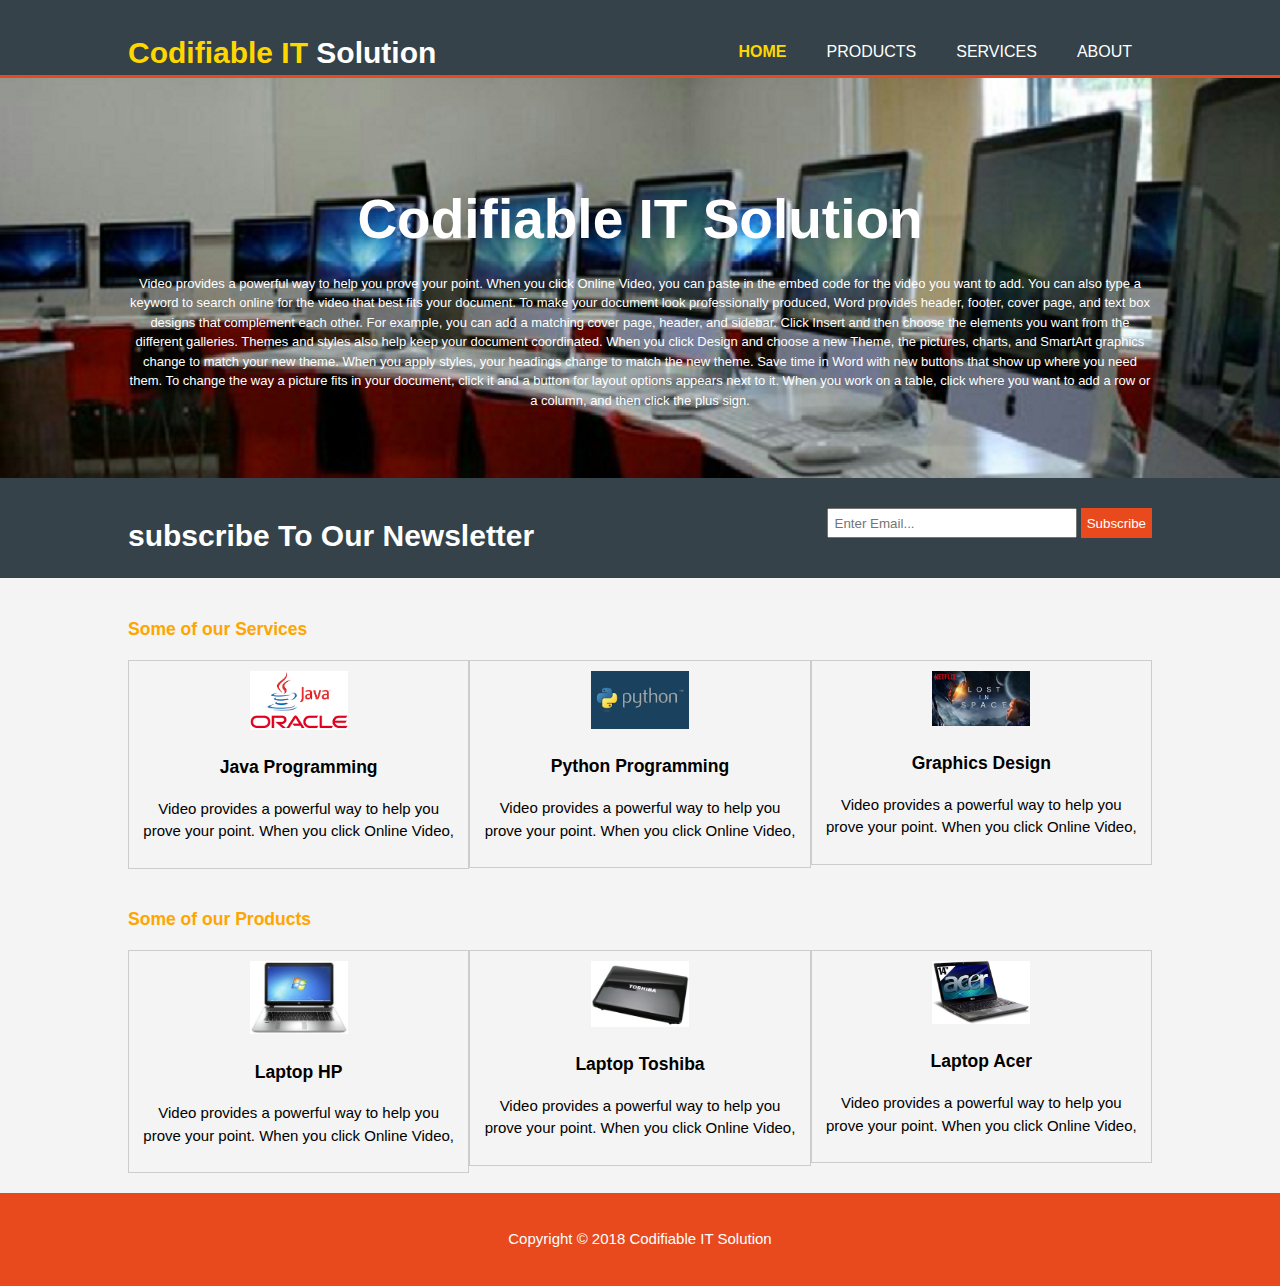
<file: index.html>
<!DOCTYPE html>
<html>
<head>
	<meta charset="utf-8">
	<meta name="viewport" content="width=device-width, initial-scale=1">
	<meta name="author" content="Nuruddeen Mu'azu">
	<meta name="keywords" content="web design, social media, social network">
	<meta name="description" content="this is my new social media website">
	<title>Codifiable IT Solution | welcome</title>
	<link rel="stylesheet" type="text/css" href="css/style.css">
</head>
<body>

	<header>
		<article class="container">
			<section id="branding">
				<h1><span class="highlight">Codifiable IT</span> Solution</h1>
			</section>
			<nav>
				<ul>
					<li class="current"><a href="index.html">Home</a></li>
					<li><a href="products.html">Products</a></li>
					<li><a href="services.html">Services</a></li>
					<li><a href="about.html">About</a></li>
				</ul>
			</nav>
		</article>
	</header>

	<main>
		<article id="showcase">
			<section class="container">
				<h1>Codifiable IT Solution</h1>
				<p>Video provides a powerful way to help you prove your point. When you click Online Video, you can paste in the embed code for the video you want to add. You can also type a keyword to search online for the video that best fits your document.
	To make your document look professionally produced, Word provides header, footer, cover page, and text box designs that complement each other. For example, you can add a matching cover page, header, and sidebar. Click Insert and then choose the elements you want from the different galleries.
	Themes and styles also help keep your document coordinated. When you click Design and choose a new Theme, the pictures, charts, and SmartArt graphics change to match your new theme. When you apply styles, your headings change to match the new theme.
	Save time in Word with new buttons that show up where you need them. To change the way a picture fits in your document, click it and a button for layout options appears next to it. When you work on a table, click where you want to add a row or a column, and then click the plus sign.</p>
			</section>
		</article>
		
		<article id="newsletter">
			<section class="container">
				<h1>subscribe To Our Newsletter</h1>
				<form>
					<input type="email" name="email" placeholder="Enter Email...">
					<button type="submit" name="" class="button_1">Subscribe</button>
				</form>
			</section>
		</article>

		<article id="boxes">
			<section class="container">
				<h3 class="highlight">Some of our Services</h3>
				<section class="box">
					<img src="img/java.png">
					<h3>Java Programming</h3>
					<p>Video provides a powerful way to help you prove your point. When you click Online Video, </p>
				</section>
				<section class="box">
					<img src="img/py.png">
					<h3>Python Programming</h3>
					<p>Video provides a powerful way to help you prove your point. When you click Online Video, </p>
				</section>
				<section class="box">
					<img src="img/b.jpg">
					<h3>Graphics Design</h3>
					<p>Video provides a powerful way to help you prove your point. When you click Online Video, </p>
				</section>
			</section>
		</article>

		<article id="boxes">
			<section class="container">
					<h3 class="highlight">Some of our Products</h3>
				<section class="box">
					<img src="img/laps/2.jpg">
					<h3>Laptop HP</h3>
					<p>Video provides a powerful way to help you prove your point. When you click Online Video, </p>
				</section>
				<section class="box">
					<img src="img/laps/9.jpg">
					<h3>Laptop Toshiba</h3>
					<p>Video provides a powerful way to help you prove your point. When you click Online Video, </p>
				</section>
				<section class="box">
					<img src="img/laps/10.jpg">
					<h3>Laptop Acer</h3>
					<p>Video provides a powerful way to help you prove your point. When you click Online Video, </p>
				</section>
			</section>
		</article>

	</main>

	<footer id="footer">
		<p>Copyright &copy; 2018 Codifiable IT Solution</p>
	</footer>
</body>
</html>
</file>
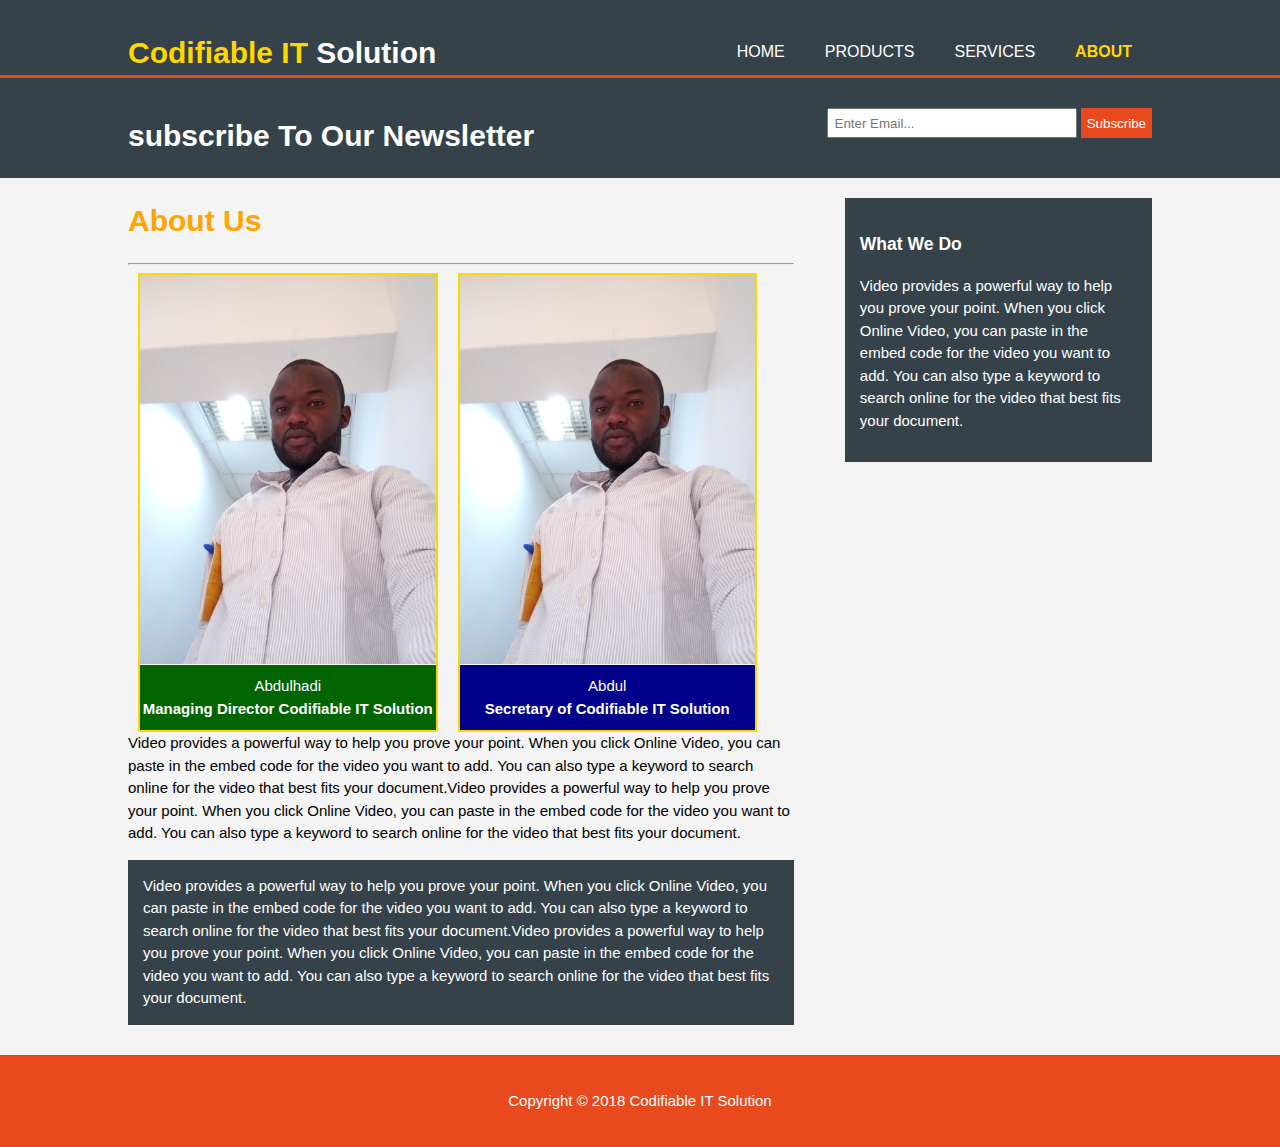
<file: about.html>
<!DOCTYPE html>
<html>
<head>
	<meta charset="utf-8">
	<meta name="viewport" content="width=device-width, initial-scale=1">
	<meta name="author" content="Nuruddeen Mu'azu">
	<meta name="keywords" content="web design, social media, social network">
	<meta name="description" content="this is my new social media website">
	<title>Codifiable IT Solution | About</title>
	<link rel="stylesheet" type="text/css" href="css/style.css">
</head>
<body>

	<header>
		<article class="container">
			<section id="branding">
				<h1><span class="highlight">Codifiable IT</span> Solution</h1>
			</section>
			<nav>
				<ul>
					<li><a href="index.html">Home</a></li>
					<li><a href="products.html">Products</a></li>
					<li><a href="services.html">Services</a></li>
					<li class="current"><a href="about.html">About</a></li>
				</ul>
			</nav>
		</article>
	</header>

	<main>
		<!--
		<article id="showcase">
			<section class="container">
				<h1>Afordable Professional Web Design</h1>
				<p>Video provides a powerful way to help you prove your point. When you click Online Video, you can paste in the embed code for the video you want to add. You can also type a keyword to search online for the video that best fits your document.
	To make your document look professionally produced, Word provides header, footer, cover page, and text box designs that complement each other. For example, you can add a matching cover page, header, and sidebar. Click Insert and then choose the elements you want from the different galleries.
	Themes and styles also help keep your document coordinated. When you click Design and choose a new Theme, the pictures, charts, and SmartArt graphics change to match your new theme. When you apply styles, your headings change to match the new theme.
	Save time in Word with new buttons that show up where you need them. To change the way a picture fits in your document, click it and a button for layout options appears next to it. When you work on a table, click where you want to add a row or a column, and then click the plus sign.</p>
			</section>
		</article>
		-->
		<article id="newsletter">
			<section class="container">
				<h1>subscribe To Our Newsletter</h1>
				<form>
					<input type="email" name="email" placeholder="Enter Email...">
					<button type="submit" name="" class="button_1">Subscribe</button>
				</form>
			</section>
		</article>
		<!--
		<article id="boxes">
			<section class="container">
				<section class="box">
					<img src="img/java.png">
					<h3>HTML5 Markup</h3>
					<p>Video provides a powerful way to help you prove your point. When you click Online Video, </p>
				</section>
				<section class="box">
					<img src="img/py.png">
					<h3>CSS3 Styling</h3>
					<p>Video provides a powerful way to help you prove your point. When you click Online Video, </p>
				</section>
				<section class="box">
					<img src="img/b.jpg">
					<h3>Graphics Design</h3>
					<p>Video provides a powerful way to help you prove your point. When you click Online Video, </p>
				</section>
			</section>
		</article> -->
		<article class="container">
			<section id="main-col">
				<h1 class="page-title highlight">About Us</h1>

				<hr>

				<section class="block">
					<figure class="man">
						<img src="img/man.jpg" class="">
						<figcaption class="darkgreen">
							Abdulhadi
							<br>
							<strong>Managing Director Codifiable IT Solution</strong>
						</figcaption>
					</figure>

					<figure class="man">
						<img src="img/man.jpg" class="">
						<figcaption class="darkblue">
							Abdul
							<br>
							<strong>Secretary of Codifiable IT Solution</strong>
						</figcaption>
					</figure>
				</section>
				
				<p class="block">Video provides a powerful way to help you prove your point. When you click Online Video, you can paste in the embed code for the video you want to add. You can also type a keyword to search online for the video that best fits your document.Video provides a powerful way to help you prove your point. When you click Online Video, you can paste in the embed code for the video you want to add. You can also type a keyword to search online for the video that best fits your document.</p>
				<p class="dark">Video provides a powerful way to help you prove your point. When you click Online Video, you can paste in the embed code for the video you want to add. You can also type a keyword to search online for the video that best fits your document.Video provides a powerful way to help you prove your point. When you click Online Video, you can paste in the embed code for the video you want to add. You can also type a keyword to search online for the video that best fits your document.</p>
			</section>
			<aside id="sidebar">
				<section class="dark">
					<h3>What We Do</h3>
					<p>Video provides a powerful way to help you prove your point. When you click Online Video, you can paste in the embed code for the video you want to add. You can also type a keyword to search online for the video that best fits your document.</p>
				</section>
			</aside>
		</article>

	</main>

	<footer id="footer">
		<p>Copyright &copy; 2018 Codifiable IT Solution</p>
	</footer>
</body>
</html>
</file>
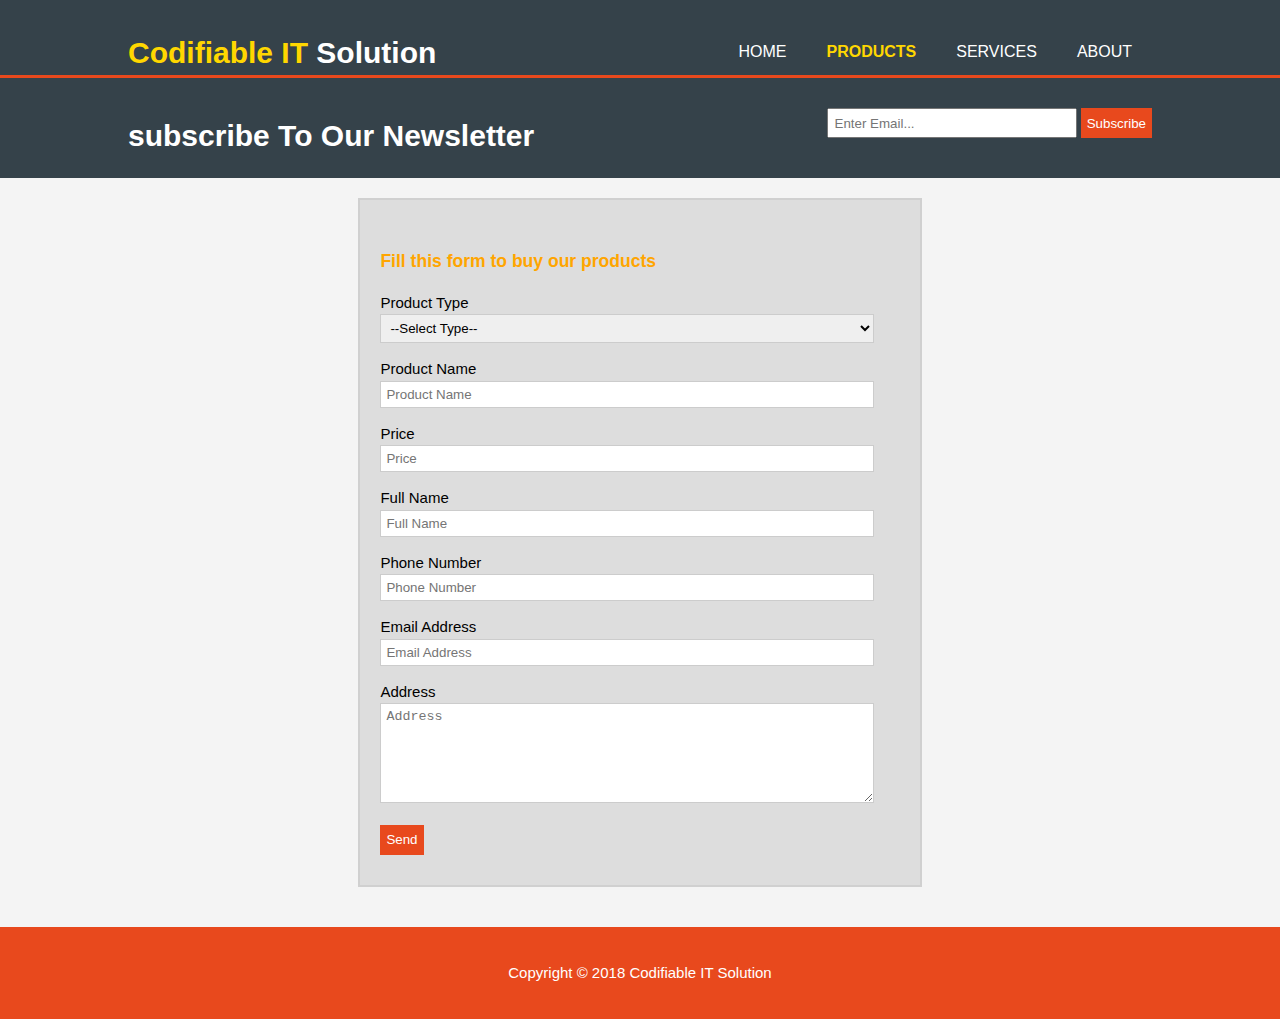
<file: buy.html>
<!DOCTYPE html>
<html>
<head>
	<meta charset="utf-8">
	<meta name="viewport" content="width=device-width, initial-scale=1">
	<meta name="author" content="Nuruddeen Mu'azu">
	<meta name="keywords" content="web design, social media, social network">
	<meta name="description" content="this is my new social media website">
	<title>Codifiable IT Solution | Services</title>
	<link rel="stylesheet" type="text/css" href="css/style.css">
</head>
<body>

	<header>
		<article class="container">
			<section id="branding">
				<h1><span class="highlight">Codifiable IT</span> Solution</h1>
			</section>
			<nav>
				<ul>
					<li><a href="index.html">Home</a></li>
					<li class="current"><a href="products.html">Products</a></li>
					<li><a href="services.html">Services</a></li>
					<li><a href="about.html">About</a></li>
				</ul>
			</nav>
		</article>
	</header>

	<main>


		<article id="newsletter">
			<section class="container">
				<h1>subscribe To Our Newsletter</h1>
				<form>
					<input type="email" name="email" placeholder="Enter Email...">
					<button type="submit" name="" class="button_1">Subscribe</button>
				</form>
			</section>
		</article>


		<article class="container">
			<aside id="buy">
				<section class="">
					<h3 class="highlight">Fill this form to buy our products</h3>
					<form class="quote">
						<p>
							<label>Product Type</label><br>
							<select>
								<option value="0">--Select Type--</option>
								<option value="Phone">Mobile Phone</option>
								<option value="Laptop">Laptop</option>
								<option value="Desktop">Desktop</option>
							</select>
						</p>
						<p>
							<label>Product Name</label><br>
							<input type="text" name="" placeholder="Product Name">
						</p>
						<p>
							<label>Price</label><br>
							<input type="text" name="" placeholder="Price">
						</p>
						<p>
							<label>Full Name</label><br>
							<input type="text" name="" placeholder="Full Name">
						</p>
						<p>
							<label>Phone Number</label><br>
							<input type="tel" name="" placeholder="Phone Number">
						</p>
						<p>
							<label>Email Address</label><br>
							<input type="email" name="" placeholder="Email Address">
						</p>
						<p>
							<label>Address</label><br>
							<textarea placeholder="Address"></textarea>
						</p>
						<button class="button_1">Send</button>
					</form>
				</section>
			</aside>
		</article>

	</main>

	<footer id="footer">
		<p>Copyright &copy; 2018 Codifiable IT Solution</p>
	</footer>
</body>
</html>
</file>
<file: css/style.css>
* {
	box-sizing: border-box;
}
body {
	margin: 0;
	padding: 0;
	background: #f4f4f4;
	font: 15px/1.5 Arial, Helvetica, sans-serif
}
/* Global */
.container {
	width: 80%;
	margin: 0 auto;
	overflow: hidden;
}

/* Header */
header {
	color: #ffffff;
	background: #35424a;
	padding-top: 30px;
	min-height: 70px;
	border-bottom: #e8491d 3px solid;
}
header #branding {
	float: left;
}
header #branding h1 {
	margin: 0;
}
header nav {
	float: right;
	margin-top: 10px;
}
header a {
	color: #fff;
	text-decoration: none;
	text-transform: uppercase;
	font-size: 16px;
}
ul {
	margin: 0;
	padding: 0;
}
header li {
	float: left;
	display: inline;
	padding: 0 20px 0 20px;
}

header .highlight, header .current a {
	color: gold /*#a8491d*/;
	font-weight: bold;
}
header a:hover {
	color: #ccc;
	font-weight: bold;
}

/* Showcase */
#showcase {
	min-height: 400px;
	text-align: center;
	color: #fff;
	background: url("../img/comps.png") 0 -500px no-repeat;
	
}
#showcase h1 {
	margin-top: 100px;
	font-size: 55px;
	margin-bottom: 10px;
}
#showcase p {
	font-size: 13px;
}

#newsletter {
	padding-top: 15px;
	color: #fff;
	background: #35424a;
}

#newsletter h1 {
	float: left;
}
#newsletter form {
	float: right;
	margin-top: 15px;
}

#newsletter input[type="email"] {
	padding: 6px;
	height: 30px;
	width: 250px;
}
.button_1 {
	height: 30px;
	background: #e8491d;
	border: 0;
	color: #fff;
	padding-top: 0 20px 0 20px;
}

/* Boxes */
#boxes {
	margin-top: 20px;
}
#boxes .box {
	float: left;
	width: 33.333%;
	border: 1px solid #ccc;
	text-align: center;
	overflow: hidden;
	padding: 10px;
}
#boxes .box  img {
	width: 98px;
}


/* Sidebar */
aside#sidebar {
	float: right;
	width: 30%;
	margin-top: 10px;
}

/* main-col */
section#main-col {
	float: left;
	width: 65%;
}

.dark {
	padding: 15px;
	background: #35424a;
	color: #fff;
	margin-top: 10px;
	margin-bottom: 10px;
}

#footer {
	text-align: center;
	background: #e8491d;
	color: #fff;
	padding: 20px;
	margin-top: 20px; 
}
.block {
	
	display: block;
	clear: both;
}
.man {
	width: 45%;
	margin: 0 10px;
	overflow: hidden;
	text-align: center;
	border: 2px solid gold;
	float: left;
}
.man img {
	width: 100%;
	margin: -5px 0;
}
.man figcaption {
	color: #fff;
	margin: 0;
	padding: 10px 2px;
	/*background: darkblue;*/
}
.highlight {
	color: orange /*#a8491d*/;
	font-weight: bold;
}
.red {
	background: red;
}
.darkblue {
	background: darkblue;
}
.darkgreen {
	background: darkgreen;
}
.buy {
	height: 30px;
	background: #e8491d;
	border: 0;
	color: #fff;
	padding: 5px 10px;
	text-decoration: none;
	font-weight: bold;
}
.quote input,
.quote select, 
.quote textarea {
	width: 95%;
	padding: 5px;
	border: 1px solid #ccc;
}
.quote textarea {
	height: 100px;
}
#buy {
	width: 55%;
	margin: 20px auto;
	padding: 30px 20px ;
	background: #ddd;
	border: 2px solid #d0d0d0;

}
</file>
